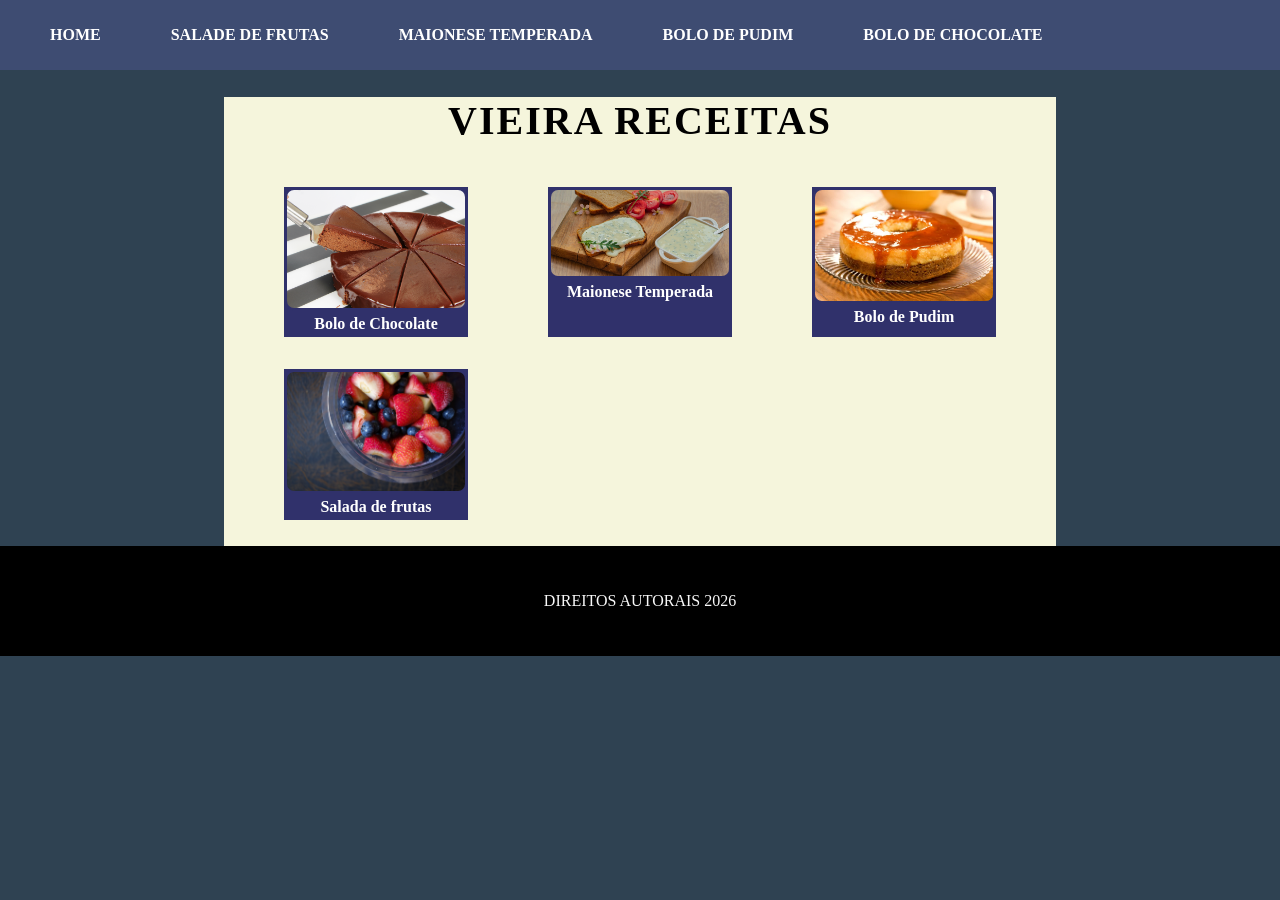
<file: index.html>
<!DOCTYPE html>
<html lang="pt-BR">

<head>
    <title>Vieira Receitas</title>
    <meta charset="UTF-8">
    <meta name="viewport" content="width=device-width, initial-scale=1.0">
    <link rel="stylesheet" href="css/style.css">


</head>

<body>
    <header>
        <nav>
            <ul>
                <li><a href="index.html">Home</a></li>
                <li><a href="salada_fruta.html">Salade de Frutas</a></li>
                <li><a href="maionesetemp.html">Maionese Temperada</a></li>
                <li><a href="pudim.html">Bolo de Pudim</a></li>
                <li><a href="chocolate.html">Bolo de Chocolate</a></li>
        </nav>
    </header>



    <main>
        <h1>Vieira Receitas</h1>

        <section id="receitas">
            <figure>
                <a href="chocolate.html">
                <img src="img/bolochocolate.jpg" alt="Bolo de Chocolate">
                <figcaption>Bolo de Chocolate</figcaption>
                </a>
            </figure>
            <figure>
                <a href="maionesetemp.html">
                <img src="img/mayotemp.jpg" alt="maionese Temperada">
                <figcaption>Maionese Temperada</figcaption>
                </a>
            </figure>
            <figure>
                <a href="pudim.html">
                <img src="img/bolopudim.jpg" alt="Bolo de Pudim">
                <figcaption>Bolo de Pudim</figcaption>
                </a>
            </figure>
            <figure>
                <a href="salada_fruta.html">
                <img src="img/saladadefruta.jpg" alt="Salada de Frutas">
                <figcaption>Salada de frutas</figcaption>
                </a>
            </figure>
        </section>

    </main>






    <footer>
        <p>Direitos autorais 2026</p>
    </footer>

</body>

</html>
</file>
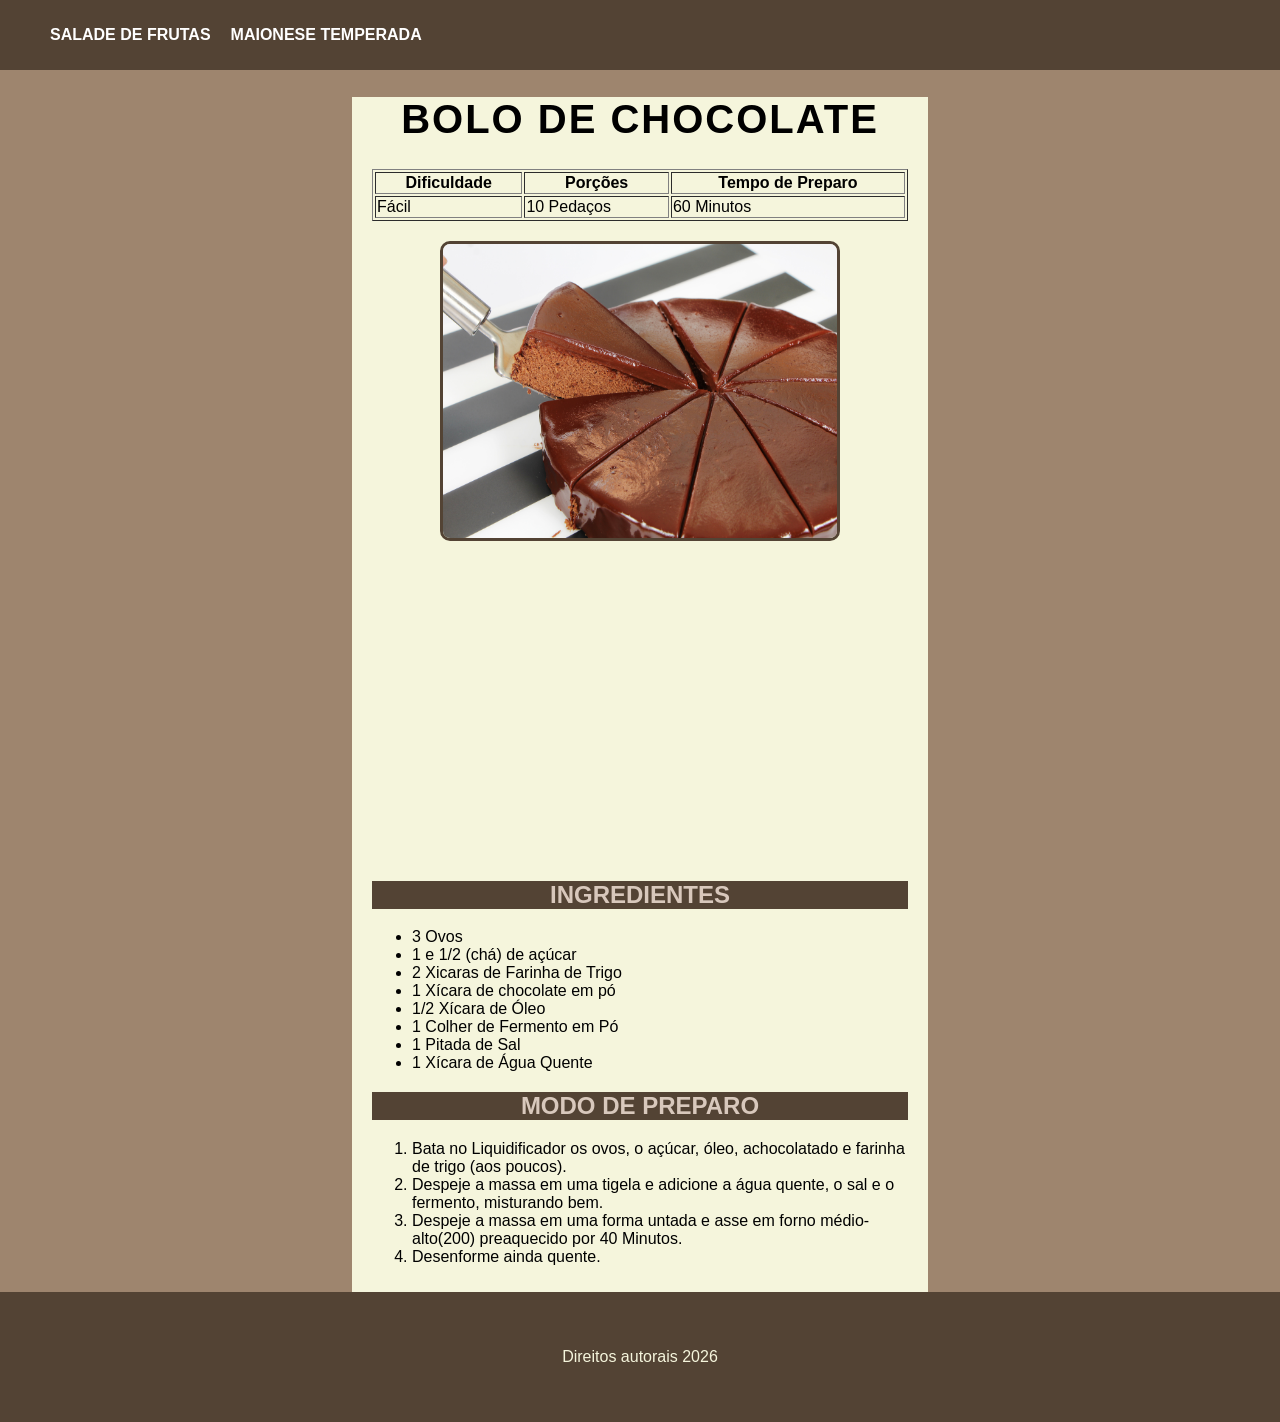
<file: bolodechocolate.html>
<!DOCTYPE html>
<html lang="pt-BR">

<head>
    <title>Bolo de Chocolate</title>
    <meta charset="UTF-8">
    <meta name="viewport" content="width=device-width, initial-scale=1.0">

    <style>
        * {
            box-sizing: border-box;
            font-family: 'Franklin Gothic Medium', 'Arial Narrow', Arial, sans-serif;
        }

        nav a{
            color: rgb(255, 255, 255);
            text-decoration: none;
            text-transform: uppercase;
            font-weight: bolder;
        }

        nav ul{
        }

        header {
            background-color: rgb(83, 67, 52);
            padding: 10px;
        }

        header li{
            color: wheat;
            
        }

        header ul{
            display: flex;
            gap: 20px;
            list-style-type: none;
        }


        body{
            background-color: rgb(158, 133, 110);
            margin: 0;
        }

        main{
            width: 45%;
            background-color: beige;
            margin: auto;
            padding: 0 20px 10px 20px;
        }

        table{
            width: 100%;
        }

        img, iframe{
            width: 400px;
            height: 300px;
            display: block;
            margin: auto ;
            margin-top: 20px;
            border-radius: 10PX;
        }

        img{
            border: 3px solid rgb(83, 67, 52);
        }

        h1{
            text-align: center;
            font-size: 40px;
            text-transform: uppercase;
            letter-spacing: 2px;
        }

        h2{
            color: rgb(216, 200, 188);
            text-align: center;
            background-color:  rgb(83, 67, 52);
            text-transform: uppercase;
        }

        footer{
            background-color: rgb(83, 67, 52);
            color: beige;
            padding: 40px;
            text-align: center;
        }
    </style>

</head>

<body>
    <header>
        <nav>
            <ul>
                <li><a href="saladadefruta.html">Salade de Frutas</a></li>
                <li><a href="maionesetemp.html">Maionese Temperada</a></li>
            </ul>
        </nav>
    </header>



    <main>
        <h1>Bolo de Chocolate</h1>
        <table border="1">
            <tr>
                <th>Dificuldade</th>
                <th>Porções</th>
                <th>Tempo de Preparo</th>
            </tr>
            <tr>
                <td>Fácil</td>
                <td>10 Pedaços</td>
                <td>60 Minutos</td>
            </tr>
        </table>

        <img src="img/bolochocolate.jpg" alt="Bolo de Chocolate" width="200">
         <iframe width="320" height="215" src="https://www.youtube.com/embed/KnR8qB9p0WY?si=Vk9wvvUns9VBKLmP"
            title="Video Receita Bolo de Chocolate" frameborder="0"
            allow="accelerometer; autoplay; clipboard-write; encrypted-media; gyroscope; picture-in-picture; web-share"
            referrerpolicy="strict-origin-when-cross-origin" allowfullscreen>
        </iframe>

        <h2>Ingredientes</h2>
        <ul>
            <li>3 Ovos</li>
            <li>1 e 1/2 (chá) de açúcar</li>
            <li>2 Xicaras de Farinha de Trigo</li>
            <li>1 Xícara de chocolate em pó </li>
            <li>1/2 Xícara de Óleo</li>
            <li>1 Colher de Fermento em Pó</li>
            <li>1 Pitada de Sal</li>
            <li>1 Xícara de Água Quente</li>
        </ul>
        <h2>Modo de Preparo</h2>
        <ol>
            <li>Bata no Liquidificador os ovos, o açúcar, óleo, achocolatado e farinha de trigo (aos poucos).</li>
            <li>Despeje a massa em uma tigela e adicione a água quente, o sal e o fermento, misturando bem.</li>
            <li>Despeje a massa em uma forma untada e asse em forno médio-alto(200) preaquecido por 40 Minutos.</li>
            <li>Desenforme ainda quente.</li>
        </ol>
       
    </main>






    <footer>
        <p>Direitos autorais 2026</p>
    </footer>

</body>

</html>
</file>
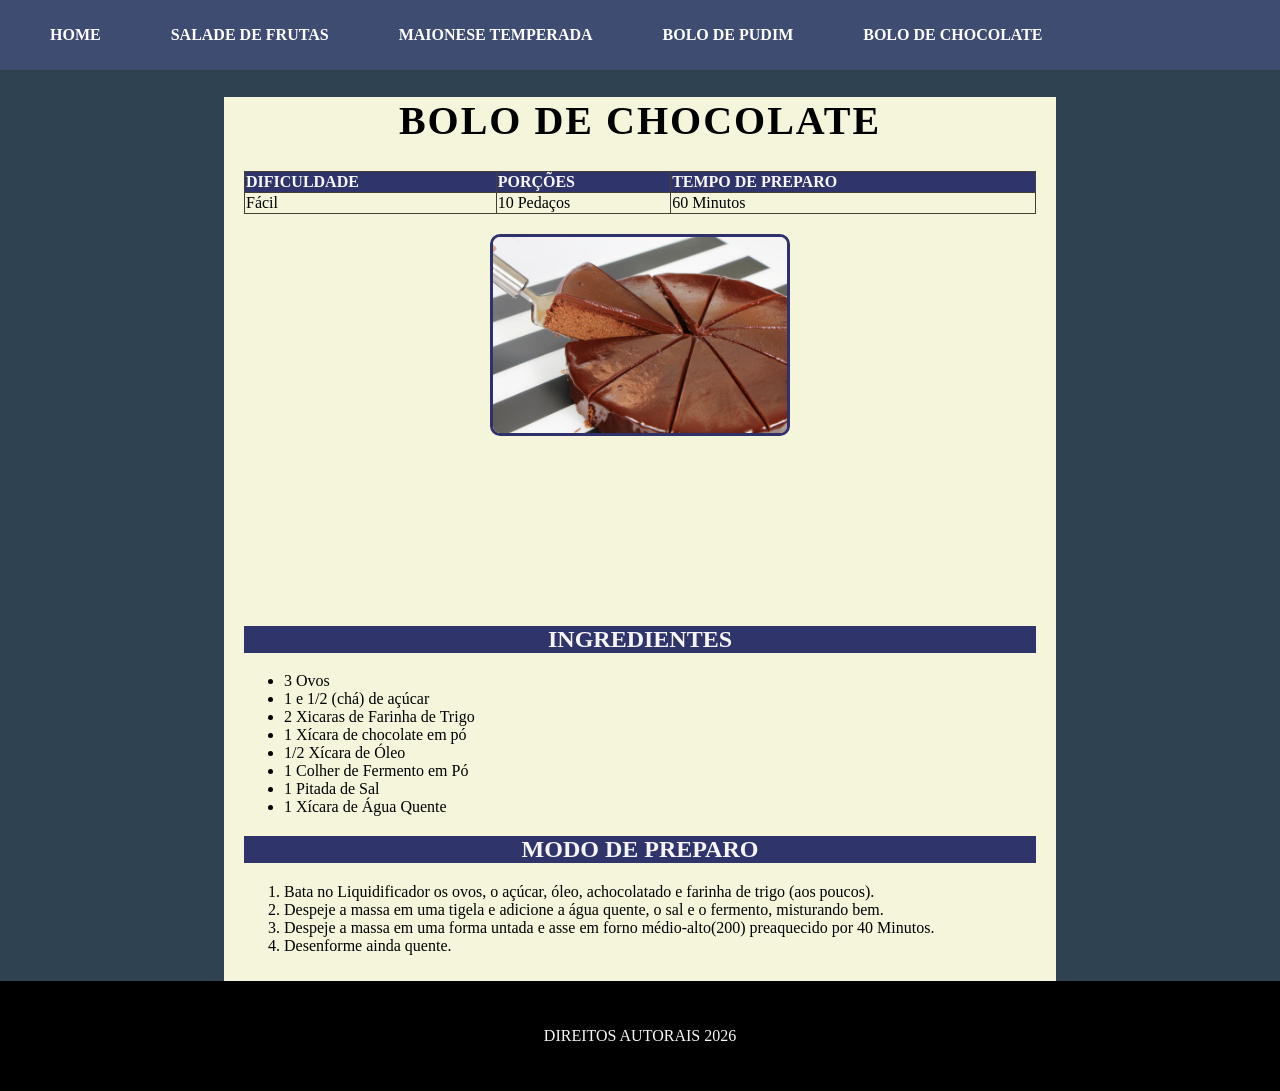
<file: chocolate.html>
<!DOCTYPE html>
<html lang="pt-BR">

<head>
    <title>Bolo de Chocolate</title>
    <meta charset="UTF-8">
    <meta name="viewport" content="width=device-width, initial-scale=1.0">
    <link rel="stylesheet" href="css/style.css">


</head>

<body>
    <header>
        <nav>
            <ul>
                <li><a href="index.html">Home</a></li>
                <li><a href="salada_fruta.html">Salade de Frutas</a></li>
                <li><a href="maionesetemp.html">Maionese Temperada</a></li>
                <li><a href="pudim.html">Bolo de Pudim</a></li>
                <li><a href="chocolate.html">Bolo de Chocolate</a></li>
        </nav>
    </header>



    <main>
        <h1>Bolo de Chocolate</h1>
        <table>
            <tr>
                <th>Dificuldade</th>
                <th>Porções</th>
                <th>Tempo de Preparo</th>
            </tr>
            <tr>
                <td>Fácil</td>
                <td>10 Pedaços</td>
                <td>60 Minutos</td>
            </tr>
        </table>

        <img src="img/bolochocolate.jpg" alt="Bolo de Chocolate" width="200">
        <iframe width="320" height="215" src="https://www.youtube.com/embed/KnR8qB9p0WY?si=Vk9wvvUns9VBKLmP"
            title="Video Receita Bolo de Chocolate" frameborder="0"
            allow="accelerometer; autoplay; clipboard-write; encrypted-media; gyroscope; picture-in-picture; web-share"
            referrerpolicy="strict-origin-when-cross-origin" allowfullscreen>
        </iframe>

        <h2>Ingredientes</h2>
        <ul>
            <li>3 Ovos</li>
            <li>1 e 1/2 (chá) de açúcar</li>
            <li>2 Xicaras de Farinha de Trigo</li>
            <li>1 Xícara de chocolate em pó </li>
            <li>1/2 Xícara de Óleo</li>
            <li>1 Colher de Fermento em Pó</li>
            <li>1 Pitada de Sal</li>
            <li>1 Xícara de Água Quente</li>
        </ul>
        <h2>Modo de Preparo</h2>
        <ol>
            <li>Bata no Liquidificador os ovos, o açúcar, óleo, achocolatado e farinha de trigo (aos poucos).</li>
            <li>Despeje a massa em uma tigela e adicione a água quente, o sal e o fermento, misturando bem.</li>
            <li>Despeje a massa em uma forma untada e asse em forno médio-alto(200) preaquecido por 40 Minutos.</li>
            <li>Desenforme ainda quente.</li>
        </ol>

    </main>






    <footer>
        <p>Direitos autorais 2026</p>
    </footer>

</body>

</html>
</file>
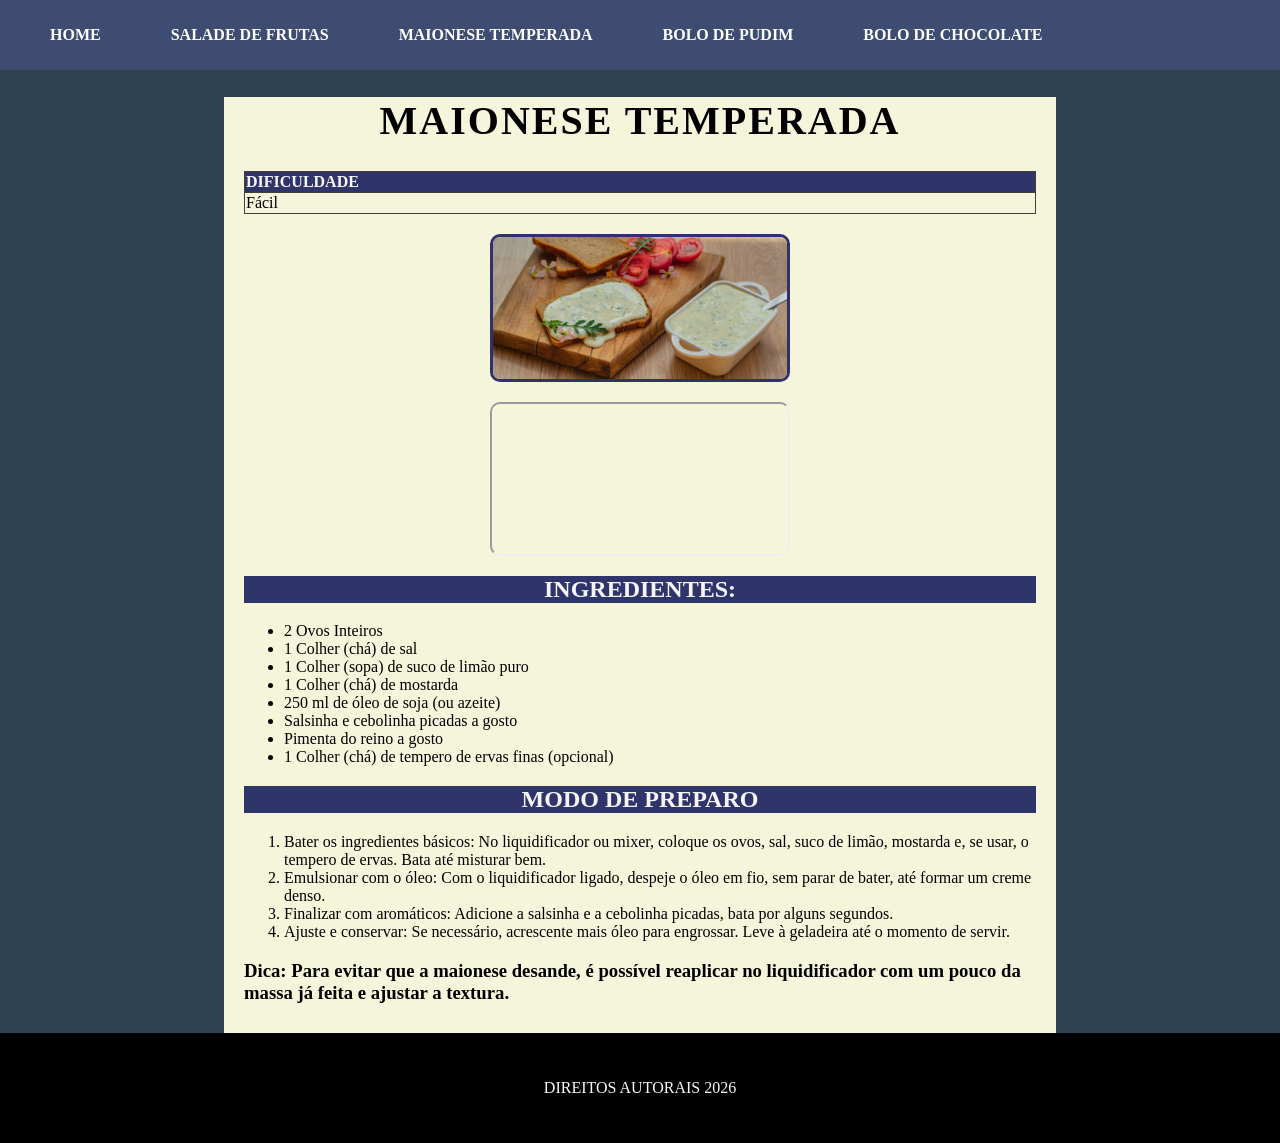
<file: maionesetemp.html>
<!DOCTYPE html>
<html lang="pt-BR">

<head>
    <meta charset="UTF-8">
    <title>Maionese Temperada</title>
    <meta name="viewport" content="width=device-width, initial-scale=1.0">
    <link rel="stylesheet" href="css/style.css">

</head>

<body>
     <header>
        <nav>
            <ul>
                <li><a href="index.html">Home</a></li>
                <li><a href="salada_fruta.html">Salade de Frutas</a></li>
                <li><a href="maionesetemp.html">Maionese Temperada</a></li>
                <li><a href="pudim.html">Bolo de Pudim</a></li>
                <li><a href="chocolate.html">Bolo de Chocolate</a></li>
        </nav>
    </header>

    <main>
        <h1>Maionese Temperada</h1>
        <table border="1">
            <tr>
                <th>Dificuldade</th>
            </tr>
            <tr>
                <td>Fácil</td>
            </tr>
        </table>

        <img src="img/mayotemp.jpg" alt="Maionese Temperada" width="400" height="200">
        <iframe width="400" height="200" src="https://www.youtube.com/embed/HlE36uNFGwc"
            title="Video Maionese Temperada">
        </iframe>
        <h2>Ingredientes:</h2>
        <ul>
            <li>2 Ovos Inteiros</li>
            <li>1 Colher (chá) de sal</li>
            <li>1 Colher (sopa) de suco de limão puro</li>
            <li>1 Colher (chá) de mostarda</li>
            <li>250 ml de óleo de soja (ou azeite)</li>
            <li>Salsinha e cebolinha picadas a gosto</li>
            <li>Pimenta do reino a gosto</li>
            <li>1 Colher (chá) de tempero de ervas finas (opcional)</li>
        </ul>
        <h2>Modo de Preparo</h2>
        <ol>
            <li>Bater os ingredientes básicos: No liquidificador ou mixer, coloque os ovos, sal, suco de limão, mostarda
                e, se usar, o tempero de ervas. Bata até misturar bem.</li>
            <li>Emulsionar com o óleo: Com o liquidificador ligado, despeje o óleo em fio, sem parar de bater, até
                formar um creme denso.</li>
            <li>Finalizar com aromáticos: Adicione a salsinha e a cebolinha picadas, bata por alguns segundos.</li>
            <li>Ajuste e conservar: Se necessário, acrescente mais óleo para engrossar. Leve à geladeira até o momento
                de servir.</li>
        </ol>
        <h3>Dica: Para evitar que a maionese desande, é possível reaplicar no liquidificador com um pouco da massa já
            feita e ajustar a textura.</h3>
    </main>

    <footer>
        <p>Direitos autorais 2026</p>
    </footer>

</body>



</html>
</file>
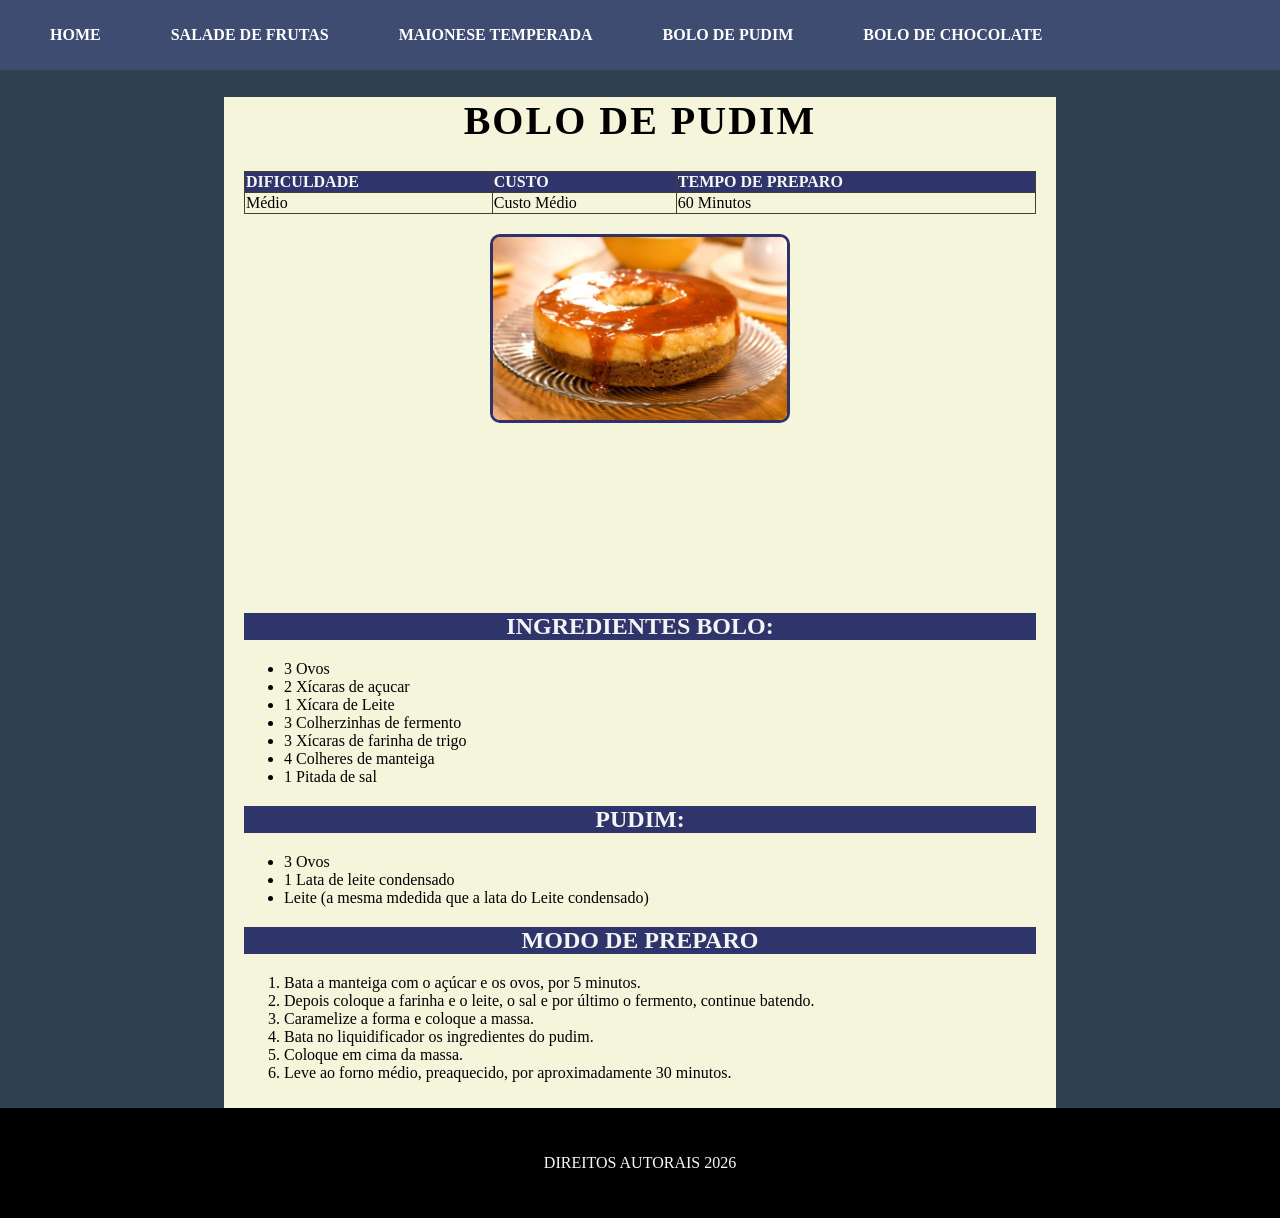
<file: pudim.html>
<!DOCTYPE html>
<html lang="pt-BR">

<head>
    <title>Bolo de Pudim</title>
    <meta charset="UTF-8">
    <meta name="viewport" content="width=device-width, initial-scale=1.0">
    <link rel="stylesheet" href="css/style.css">

</head>

<body>
    <header>
        <nav>
            <ul>
                <li><a href="index.html">Home</a></li>
                <li><a href="salada_fruta.html">Salade de Frutas</a></li>
                <li><a href="maionesetemp.html">Maionese Temperada</a></li>
                <li><a href="pudim.html">Bolo de Pudim</a></li>
                <li><a href="chocolate.html">Bolo de Chocolate</a></li>
        </nav>
    </header>



    <main>
        <h1>Bolo de Pudim</h1>
        <table>
            <tr>
                <th>Dificuldade</th>
                <th>Custo</th>
                <th>Tempo de Preparo</th>
            </tr>
            <tr>
                <td>Médio</td>
                <td>Custo Médio</td>
                <td>60 Minutos</td>
            </tr>
        </table>

        <img src="img/bolopudim.jpg" alt="Bolo de Pudim" width="200">
        <iframe width="560" height="315" src="https://www.youtube.com/embed/pgh3SD37hfI?si=f2rIC_o1Op30iPOP"
            title="YouTube video player" frameborder="0"
            allow="accelerometer; autoplay; clipboard-write; encrypted-media; gyroscope; picture-in-picture; web-share"
            referrerpolicy="strict-origin-when-cross-origin" allowfullscreen></iframe>

        <h2>Ingredientes Bolo:</h2>
        <ul>
            <li>3 Ovos</li>
            <li>2 Xícaras de açucar</li>
            <li>1 Xícara de Leite</li>
            <li>3 Colherzinhas de fermento</li>
            <li>3 Xícaras de farinha de trigo</li>
            <li>4 Colheres de manteiga</li>
            <li>1 Pitada de sal</li>
        </ul>
        <h2>Pudim:</h2>
        <ul>
            <li>3 Ovos </li>
            <li>1 Lata de leite condensado</li>
            <li>Leite (a mesma mdedida que a lata do Leite condensado)</li>
        </ul>
        <h2>Modo de Preparo</h2>
        <ol>
            <li>Bata a manteiga com o açúcar e os ovos, por 5 minutos.</li>
            <li>Depois coloque a farinha e o leite, o sal e por último o fermento, continue batendo.</li>
            <li>Caramelize a forma e coloque a massa.</li>
            <li>Bata no liquidificador os ingredientes do pudim.</li>
            <li>Coloque em cima da massa.</li>
            <li>Leve ao forno médio, preaquecido, por aproximadamente 30 minutos.</li>
        </ol>

    </main>






    <footer>
        <p>Direitos autorais 2026</p>
    </footer>

</body>

</html>
</file>
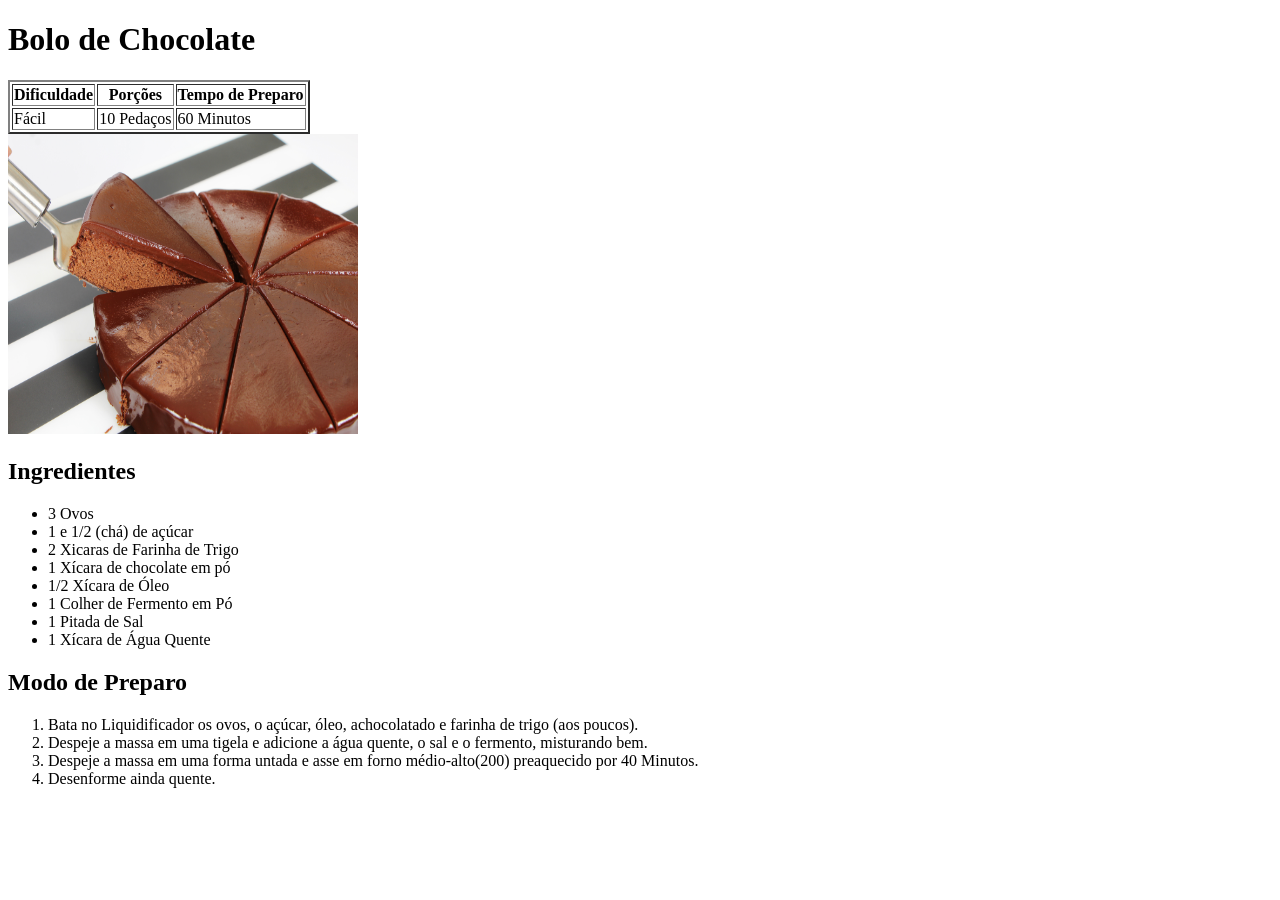
<file: receita.html>
<!DOCTYPE html>
<html lang="pt-BR">
    <head>
        <title>Bolo de Chocolate</title>
        <meta charset="UTF-8">
        <meta name="viewport" content="width=device-width, initial-scale=1.0">
    </head>
    <body>
        <h1>Bolo de Chocolate</h1>
        <table border="2">
            <tr>
                <th>Dificuldade</th>
                <th>Porções</th>
                <th>Tempo de Preparo</th>
            </tr>
            <tr>
                <td>Fácil</td>
                <td>10 Pedaços</td>
                <td>60 Minutos</td>
            </tr>
        </table>

        <img src="img/bolo_chocolate.jpg" alt="Bolo de Chocolate" width="350" height="300">

        <h2>Ingredientes</h2>
        <ul>
            <li> 3 Ovos</li>
            <li>1 e 1/2 (chá) de açúcar</li>
            <li>2 Xicaras de Farinha de Trigo</li>
            <li>1 Xícara de chocolate em pó </li>
            <li>1/2 Xícara de Óleo</li>
            <li>1 Colher de Fermento em Pó</li>
            <li>1 Pitada de Sal</li>
            <li>1 Xícara de Água Quente</li>
        </ul>
<h2>Modo de Preparo</h2>
<ol>
    <li>Bata no Liquidificador os ovos, o açúcar, óleo, achocolatado e farinha de trigo (aos poucos).</li>

    <li>Despeje a massa em uma tigela e adicione a água quente, o sal e o fermento, misturando bem.</li>

    <li>Despeje a massa em uma forma untada e asse em forno médio-alto(200) preaquecido por 40 Minutos.</li>

    <li>Desenforme ainda quente.</li>
</ol>


    </body>

</html>
</file>
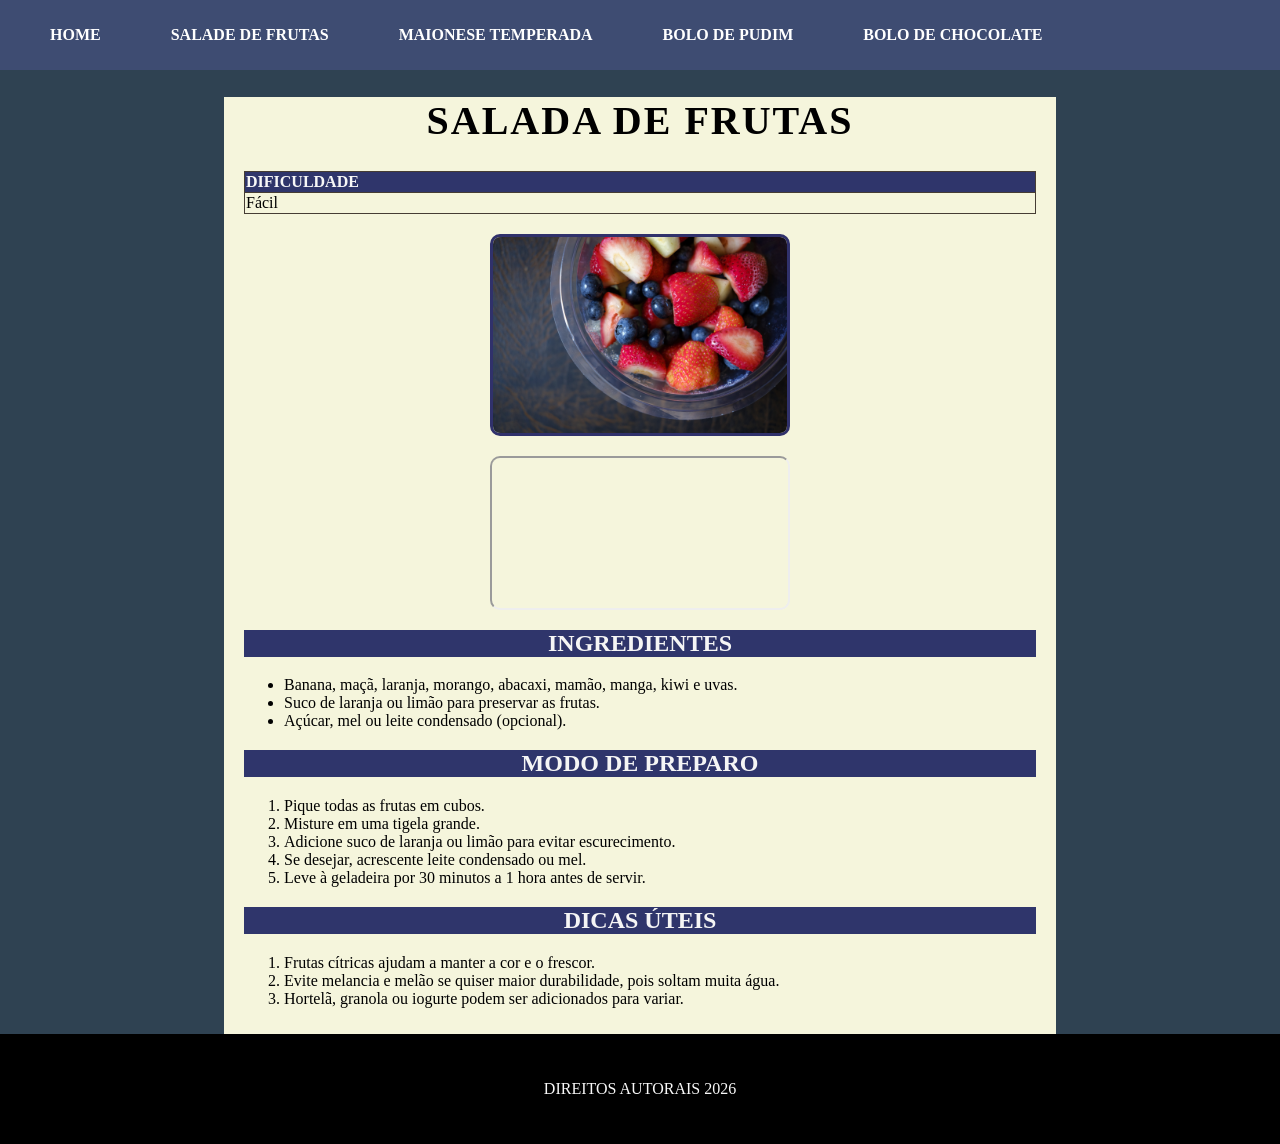
<file: salada_fruta.html>
<!DOCTYPE html>
<html lang="pt-BR">

<head>
    <meta charset="UTF-8">
    <title>salada de frutas</title>
    <meta name="viewport" content="width=device-width, initial-scale=1.0">
    <link rel="stylesheet" href="css/style.css">

</head>

<body>
   <header>
        <nav>
            <ul>
                <li><a href="index.html">Home</a></li>
                <li><a href="salada_fruta.html">Salade de Frutas</a></li>
                <li><a href="maionesetemp.html">Maionese Temperada</a></li>
                <li><a href="pudim.html">Bolo de Pudim</a></li>
                <li><a href="chocolate.html">Bolo de Chocolate</a></li>
        </nav>
    </header>
    <main>
        <h1>Salada de Frutas</h1>
        <table border="1">
            <tr>
                <th>Dificuldade</th>
            </tr>
            <tr>
                <td>Fácil</td>
            </tr>
        </table>

        <img src="img/saladadefruta.jpg" alt="Salada de Frutas" width="230" height="160">
        <iframe width="230" height="160" src="https://www.youtube.com/embed/YEotJfVW02Q" title="Video Salada de Frutas">
        </iframe>
        <h2>Ingredientes</h2>
        <ul>
            <li>Banana, maçã, laranja, morango, abacaxi, mamão, manga, kiwi e uvas.</li>
            <li>Suco de laranja ou limão para preservar as frutas.</li>
            <li>Açúcar, mel ou leite condensado (opcional).</li>
        </ul>
        <h2>Modo de Preparo</h2>
        <ol>
            <li>Pique todas as frutas em cubos.</li>
            <li>Misture em uma tigela grande.</li>
            <li>Adicione suco de laranja ou limão para evitar escurecimento.</li>
            <li>Se desejar, acrescente leite condensado ou mel.</li>
            <li>Leve à geladeira por 30 minutos a 1 hora antes de servir.</li>
        </ol>
        <h2>Dicas úteis</h2>
        <ol>
            <li>Frutas cítricas ajudam a manter a cor e o frescor.</li>
            <li>Evite melancia e melão se quiser maior durabilidade, pois soltam muita água.</li>
            <li>Hortelã, granola ou iogurte podem ser adicionados para variar.</li>
        </ol>
    </main>

    <footer>
        <p>Direitos autorais 2026</p>
    </footer>


</body>



</html>
</file>
<file: css/style.css>
* {
    box-sizing: border-box;
    font-family: cursive;
}

nav a {
    color: rgb(255, 255, 255);
    text-decoration: none;
    text-transform: uppercase;
    font-weight: bolder;
}

figure a{
    text-decoration: none;
    color: white;
}

header {
    background-color: rgb(62, 76, 114);
    padding: 10px;
}

header li {
    color: wheat;

}

header ul {
    display: flex;
    gap: 70px;
    list-style-type: none;
}


body {
    background-color: rgb(47, 66, 82);
    margin: 0;
}

main {
    width: 65%;
    background-color: beige;
    margin: auto;
    padding: 0 20px 10px 20px;
}

table {
    width: 100%;
    margin-bottom: 20px;
    border-collapse: collapse;
}

th,
td {
    border: 1px solid rgb(70, 61, 52);
}

th {
    background-color: rgb(47, 53, 107);
    color: rgb(247, 247, 247);
    text-align: left;
    text-transform: uppercase;
}

img,
iframe {
    width: 300px;
    height: auto;
    display: block;
    margin: auto;
    margin-top: 20px;
    border-radius: 10PX;
}

img {
    border: 3px solid rgb(48, 49, 107);
}

h1 {
    text-align: center;
    font-size: 40px;
    text-transform: uppercase;
    letter-spacing: 2px;
}

h2 {
    color: rgb(245, 245, 245);
    text-align: center;
    background-color: rgb(47, 53, 107);
    text-transform: uppercase;
}

footer {
    background-color: rgb(0, 0, 0);
    color: rgb(248, 248, 248);
    padding: 30px;
    text-align: center;
    text-transform: uppercase;
}

/* css da pagina index */
figure{
    background: rgb(48, 49, 107);
    color: white;
    text-align: center;
    font-weight: bold;
}

figcaption{
    padding: 4px;
}

#receitas{
    display: grid;
    grid-template-columns: 1fr 1fr 1fr;
}

#receitas img{
    width: 100% !important;
    height: auto;
    margin: 0;
}


/* final do css do index */
</file>
